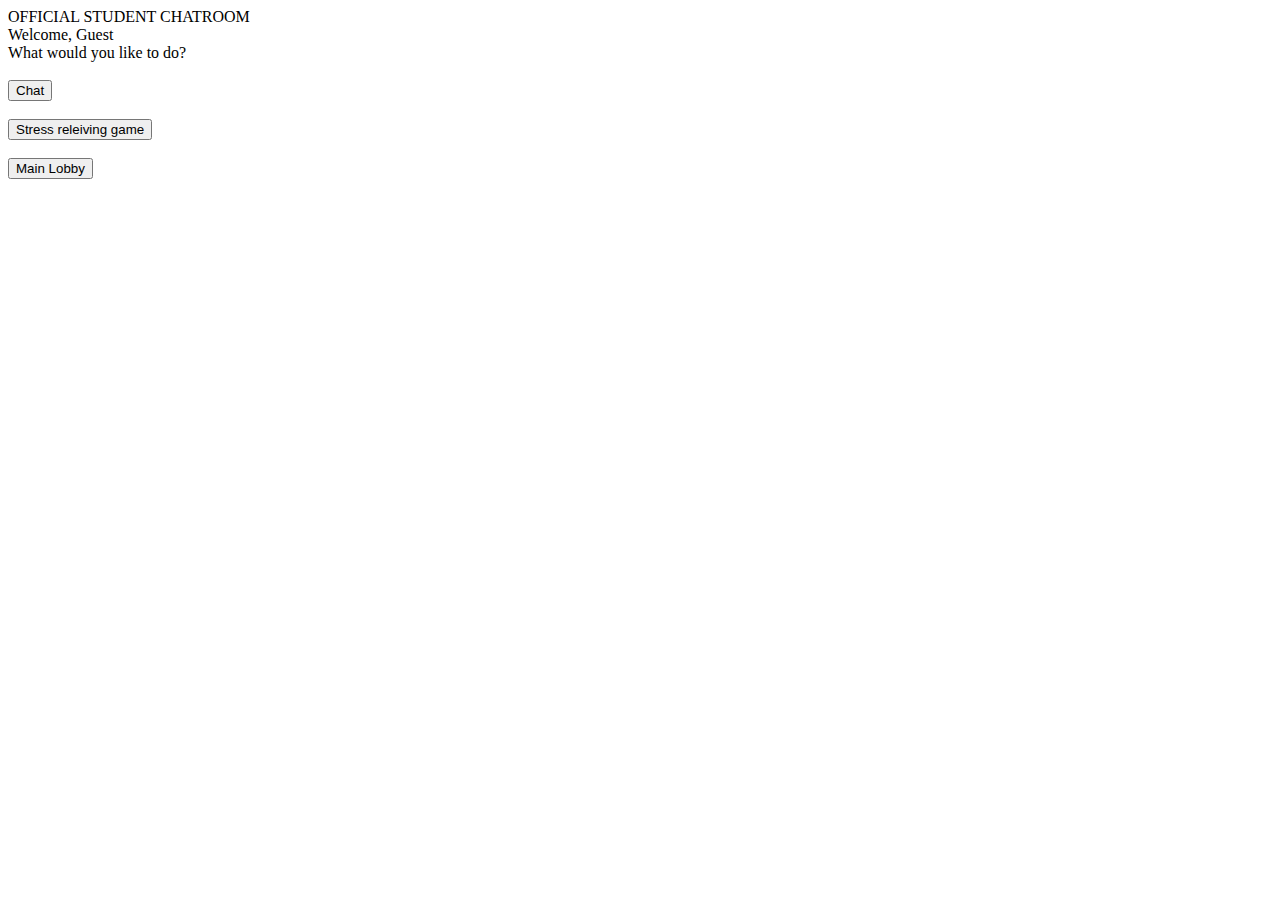
<file: chatroom.html>
<html>
    <head>
        <title> Chatroom</title>
    </head>
    <body>
        <label> OFFICIAL STUDENT CHATROOM</label>
        <br>
        <label>Welcome, Guest</label>
        <br>
        What would you like to do?
        <br>
        <br>
        <button onclick="chatRoom()"> Chat</button>
        <br>
        <br>
        <button onclick="stress()"> Stress releiving game</button>
        <br>
        <br>
        <button onclick="mainlobby()"> Main Lobby</button>
        <br>
        <br>
    </body>
    <script src="index.js"></script>
</html>
</file>
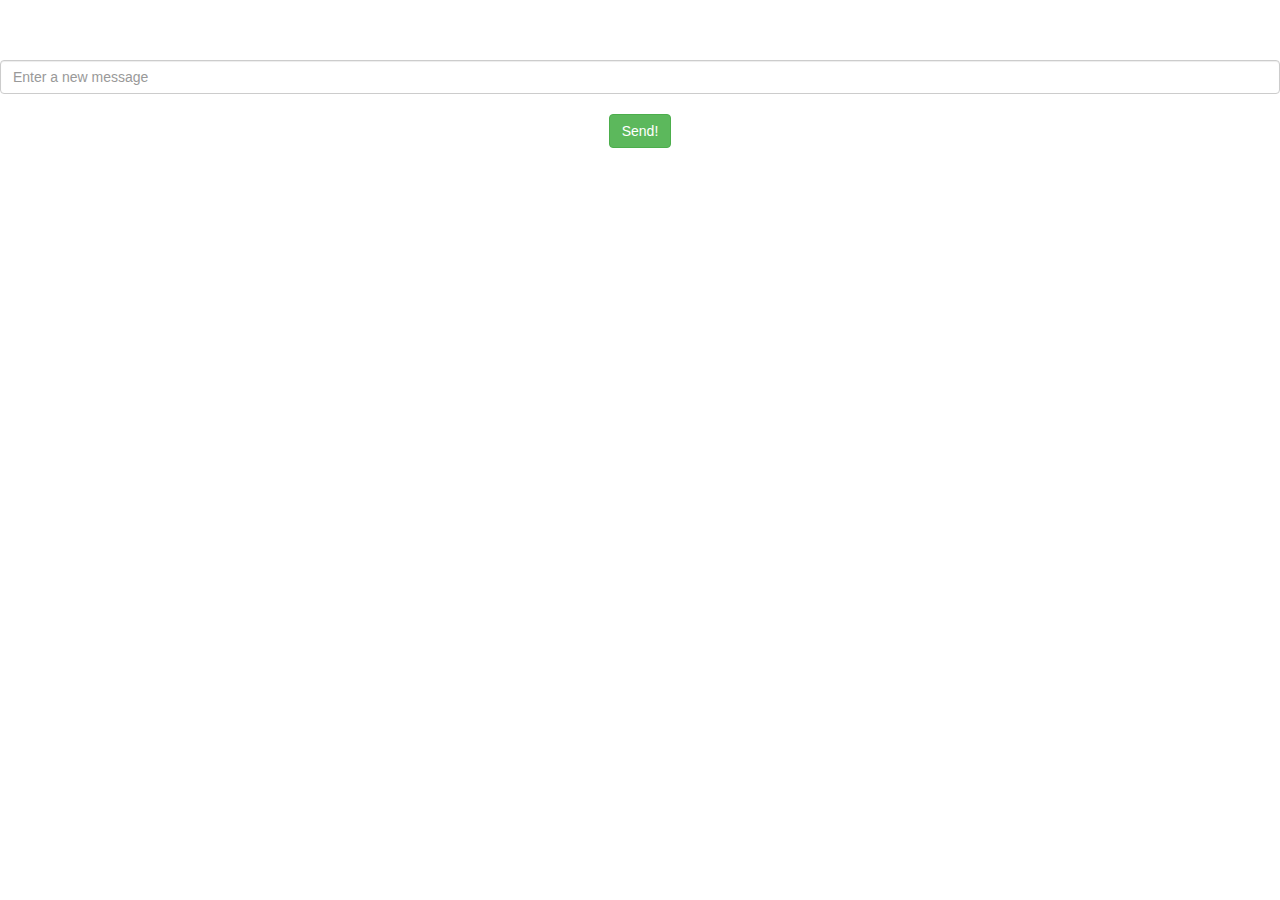
<file: realchatroom.html>
<html>
    <head>
        <title> Chatroom</title>
        <meta name="viewport" content="width=device-width, initial-scale=1">
<link rel="stylesheet" href="https://maxcdn.bootstrapcdn.com/bootstrap/3.4.0/css/bootstrap.min.css">
<script src="https://ajax.googleapis.com/ajax/libs/jquery/3.4.1/jquery.min.js"></script>
<script src="https://maxcdn.bootstrapcdn.com/bootstrap/3.4.0/js/bootstrap.min.js"></script>
</head>
<body>
    <center>
        <div id="chatarea"></div>
        <br>
        <br>
        <br>
        <input id="chat" class="form-control" placeholder="Enter a new message">
        <br>
        <button class="btn btn-success" onclick="sendMsg()">Send!</button>
    </center>

</body>
<script src="chatpage.js"></script>
</html>
</file>
